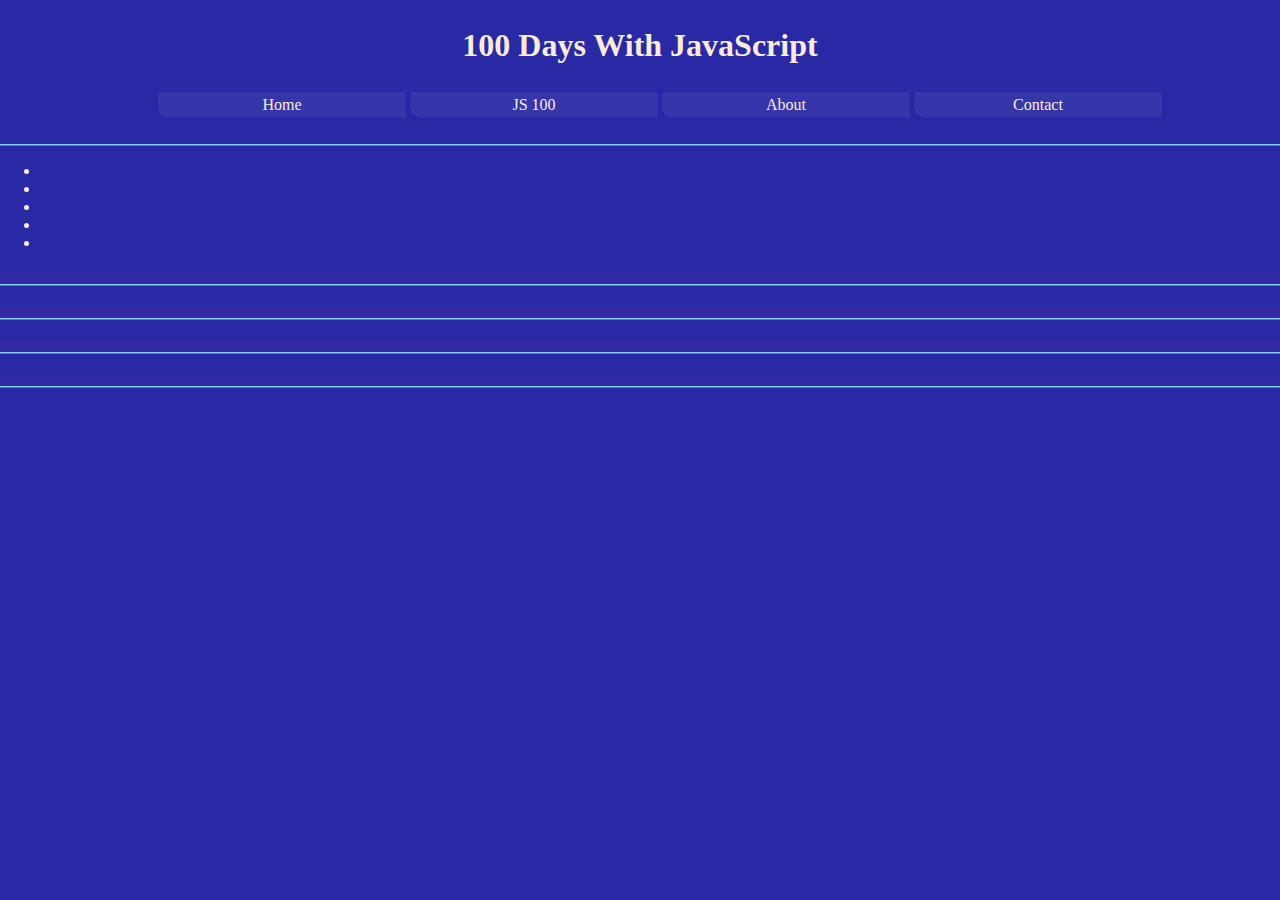
<file: index.html>
<!DOCTYPE html>
<html lang="en">
<head>
    <meta charset="UTF-8">
    <meta name="viewport" content="width=device-width, initial-scale=1.0">
    <title>100 Days With JavaScript</title>
    <link rel="stylesheet"  href="./css/style.css">
</head>
<body>
    <header>
        <h1>100 Days With JavaScript</h1>
        <nav>
            <ul>
                <li><a href="./">Home</a></li>
                <li><a href="./days">JS 100</a></li>
                <li><a href="./about">About</a></li>
                <li><a href="./contact">Contact</a></li>
            </ul>
        </nav>
    </header>
    <main>
        <aisde>
            <nav>
                <ul>
                    <li><a href=""></a></li>
                    <li><a href=""></a></li>
                    <li><a href=""></a></li>
                    <li><a href=""></a></li>
                    <li><a href=""></a></li>
                </ul>
            </nav>
        </aisde>
        <section>
            <h2></h2>
            <p></p>
        </section>
        <section>
            <h2></h2>
            <p></p>
        </section>
        <section>
            <h2></h2>
            <p></p>
        </section>
        <section>
            <h2></h2>
            <p></p>
        </section>
    </main>
    <footer>
        
    </footer>
</body>
</html>
</file>
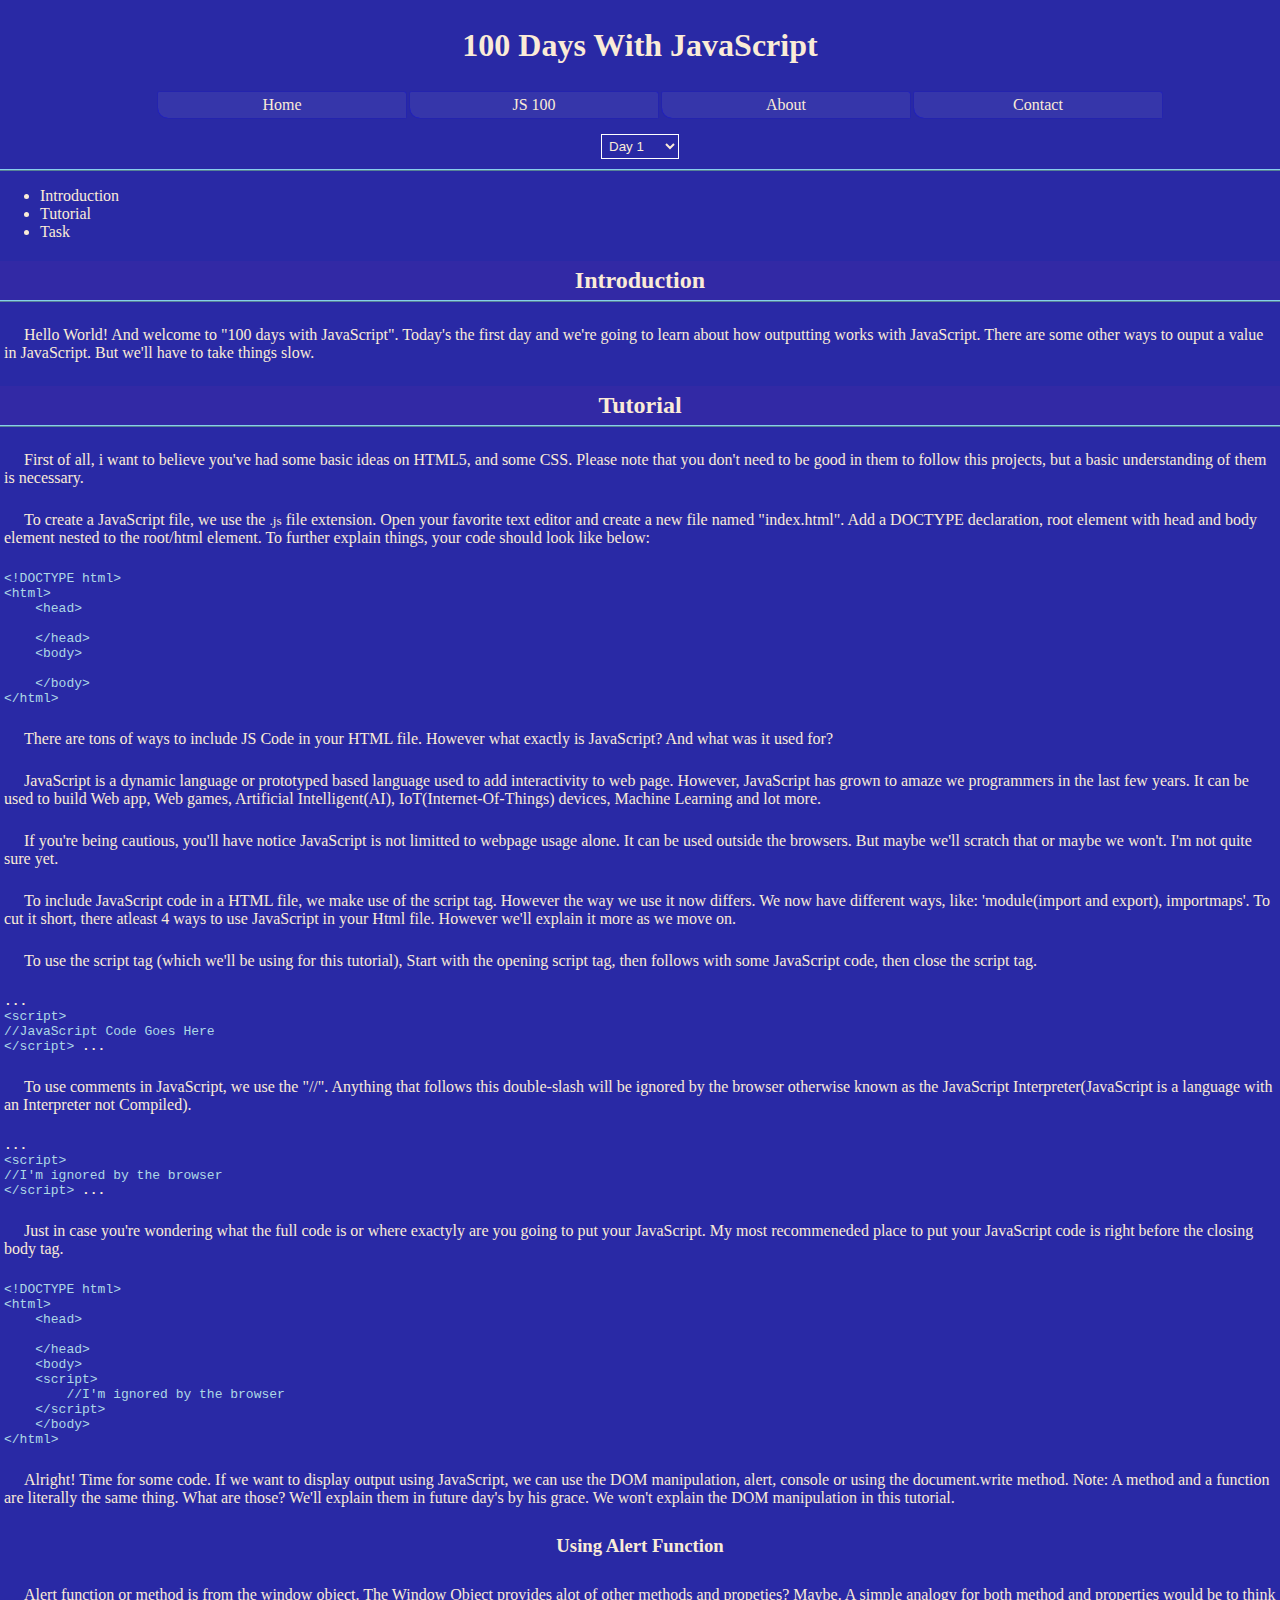
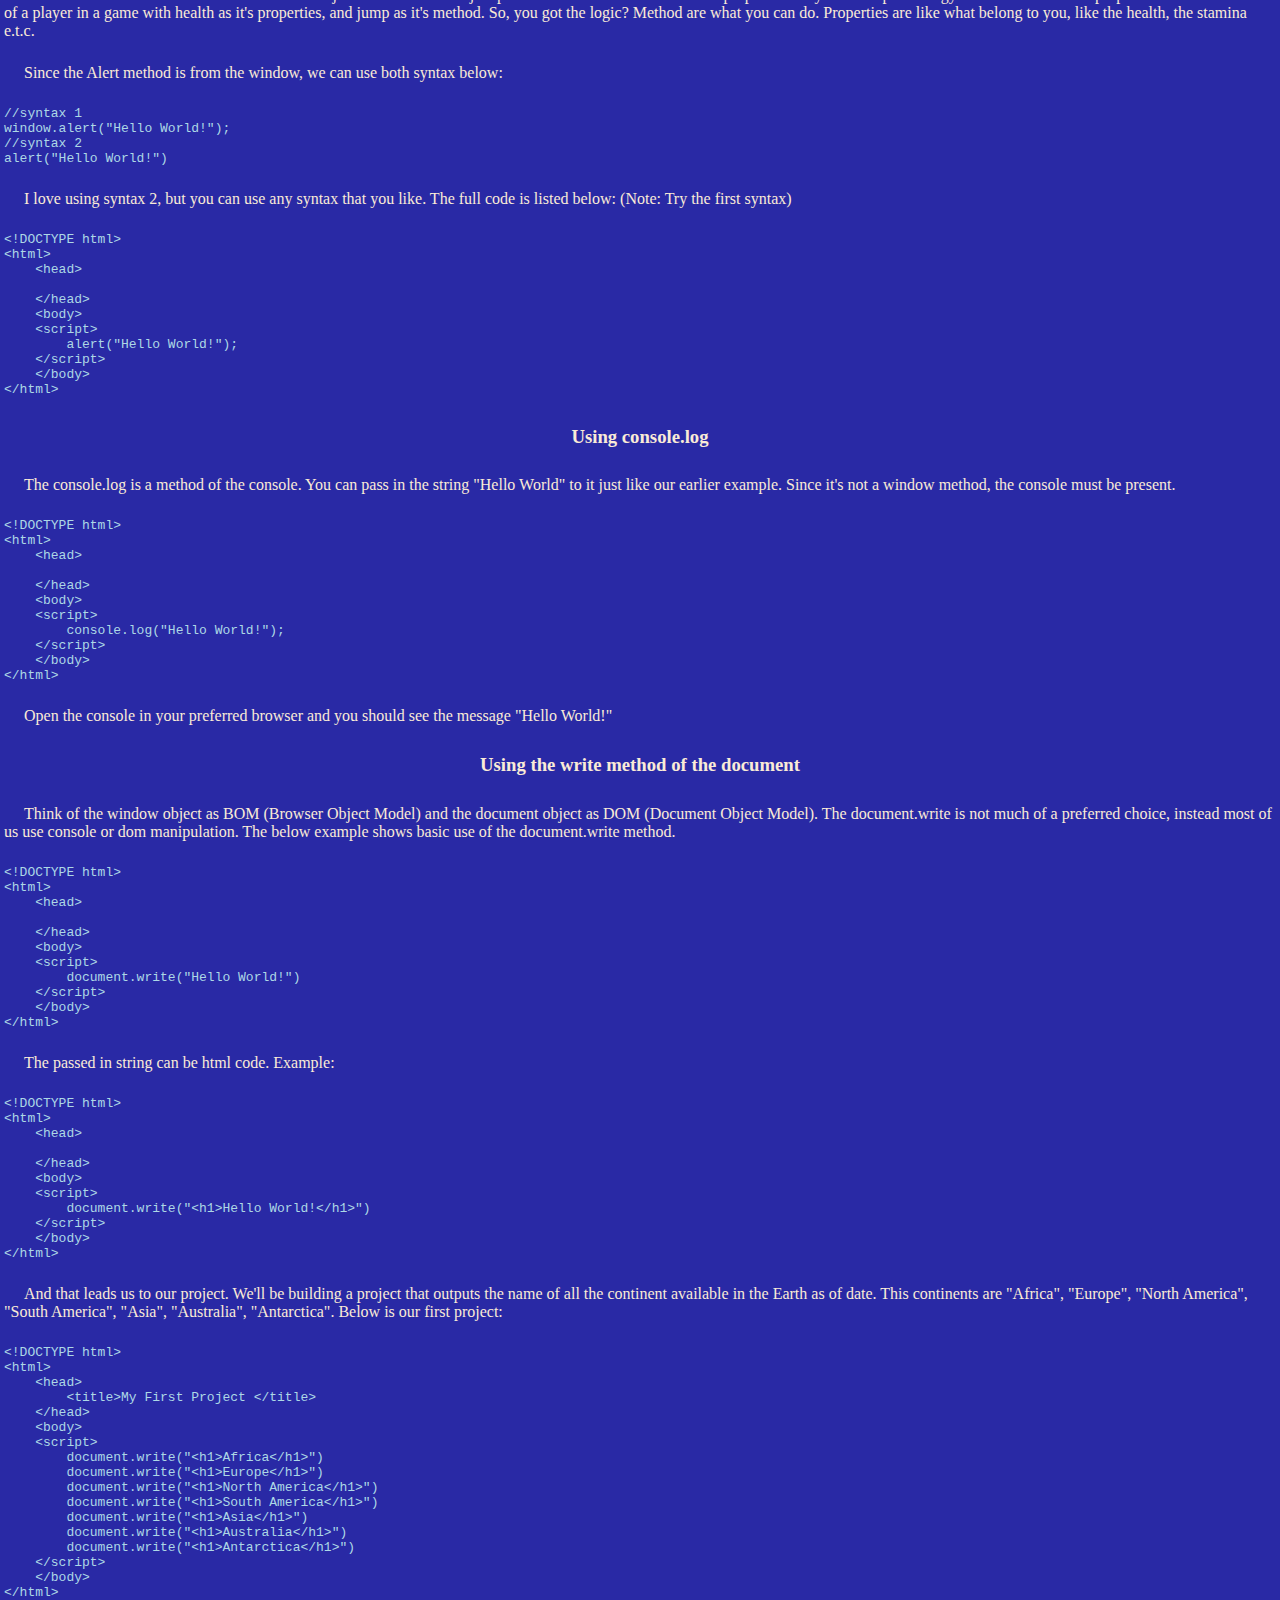
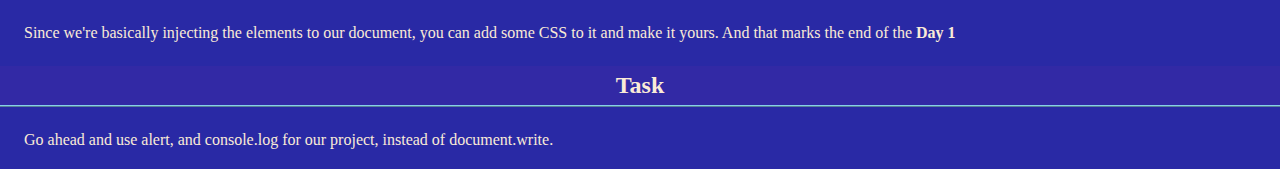
<file: day1/index.html>
<!DOCTYPE html>
<html lang="en">
<head>
    <meta charset="UTF-8">
    <meta name="viewport" content="width=device-width, initial-scale=1.0">
    <title></title>
    <link rel="stylesheet" href="./css/style.css">
</head>
<body>
    <header>
        <h1>100 Days With JavaScript</h1>
        <nav>
            <ul>
                <li><a href="./">Home</a></li>
                <li><a href="./days">JS 100</a></li>
                <li><a href="./about">About</a></li>
                <li><a href="./contact">Contact</a></li>
            </ul>
        </nav>
        <aside>
            <select name="0" id="select">

            </select>
        </aside>
    </header>
    <main>
        <aside>
            <nav>
                <ol>
                    <li><a href="#introduction">Introduction</a></li>
                    <li><a href="#tutorial">Tutorial</a></li>
                    <li><a href="#task">Task</a></li>
                </ol>
            </nav>
        </aside>
        <section id="introduction">
            <h2>Introduction</h2>
            <p>Hello World! And welcome to "100 days with JavaScript". Today's the first day and we're going to learn about how outputting works with JavaScript. 
            There are some other ways to ouput a value in JavaScript. But we'll have to take things slow. </p>
        </section>
        <section id="tutorial">
            <h2>Tutorial</h2>
            <p>First of all, i want to believe you've had some basic ideas on HTML5, and some CSS. Please note that you don't need to be good in them to follow this projects, but a basic understanding of them is necessary. </p>
            <p>To create a JavaScript file, we use the <small>.js</small> file extension. Open your favorite text editor and create a new file named "index.html". Add a DOCTYPE declaration, root element with head and body element nested to the root/html element. 
            To further explain things, your code should look like below: </p>
            <code>
                &lt;!DOCTYPE html&gt;<br>
                &lt;html&gt;<br>
                &nbsp;&nbsp;&nbsp;&nbsp;&lt;head&gt;<br> 
                &nbsp;&nbsp;&nbsp;&nbsp;&nbsp;&nbsp;&nbsp;&nbsp;<br>
                &nbsp;&nbsp;&nbsp;&nbsp;&lt;/head&gt;<br>
                &nbsp;&nbsp;&nbsp;&nbsp;&lt;body&gt;<br>
                &nbsp;&nbsp;&nbsp;&nbsp;&nbsp;&nbsp;&nbsp;&nbsp;<br>
                &nbsp;&nbsp;&nbsp;&nbsp;&lt;/body&gt;<br>
                &lt;/html&gt;<br>
            </code>
            <p>There are tons of ways to include JS Code in your HTML file. However what exactly is JavaScript? And what was it used for? </p>
            <p>JavaScript is a dynamic language or prototyped based language used to add interactivity to web page. However, JavaScript has grown to amaze we programmers in the last few years. It can be used to build Web app, Web games, Artificial Intelligent(AI), IoT(Internet-Of-Things) devices, Machine Learning and lot more. </p>
            <p>If you're being cautious, you'll have notice  JavaScript is not limitted to webpage usage alone. It can be used outside the browsers. But maybe we'll scratch that or maybe we won't. I'm not quite sure yet. </p>
            <p>To include JavaScript code in a HTML file, we make use of the script tag. However the way we use it now differs. We now have different ways, like: 'module(import and export), importmaps'. To cut it short, there atleast 4 ways to use JavaScript in your Html file. However we'll explain it more as we move on. </p> 
            <p>To use the script tag (which we'll be using for this tutorial), Start with the opening script tag, then follows with some JavaScript code, then close the script tag. </p>
            <code>
                <b>...</b>
                <br>&lt;script&gt;<br>
                //JavaScript Code Goes Here<br>
                &lt;/script&gt;
                <b>...</b>
            </code>
            <p>To use comments in JavaScript, we use the "//". Anything that follows this double-slash will be ignored by the browser otherwise known as the JavaScript Interpreter(JavaScript is a language with an Interpreter not Compiled). </p>
            <code>
                <b>...</b>
                <br>&lt;script&gt;<br>
                //I'm ignored by the browser<br>
                &lt;/script&gt;
                <b>...</b>
            </code>
            <p>Just in case you're wondering what the full code is or where exactyly are you going to put your JavaScript.  My most recommeneded place to put your JavaScript code is right before the closing body tag. </p>
            <code>
                &lt;!DOCTYPE html&gt;<br>
                &lt;html&gt;<br>
                &nbsp;&nbsp;&nbsp;&nbsp;&lt;head&gt;<br> 
                &nbsp;&nbsp;&nbsp;&nbsp;&nbsp;&nbsp;&nbsp;&nbsp;<br>
                &nbsp;&nbsp;&nbsp;&nbsp;&lt;/head&gt;<br>
                &nbsp;&nbsp;&nbsp;&nbsp;&lt;body&gt;<br>
                &nbsp;&nbsp;&nbsp;&nbsp;&lt;script&gt;<br>
                &nbsp;&nbsp;&nbsp;&nbsp;&nbsp;&nbsp;&nbsp;&nbsp;//I'm ignored by the browser<br>
                &nbsp;&nbsp;&nbsp;&nbsp;&lt;/script&gt;<br>
                &nbsp;&nbsp;&nbsp;&nbsp;&lt;/body&gt;<br>
                &lt;/html&gt;<br>
            </code>
            <p>Alright! Time for some code. If  we want to display output using JavaScript, we can use the DOM manipulation, alert, console or using the document.write method. Note: A method and a function are literally the same thing. What are those? We'll explain them in future day's by his grace. We won't explain the DOM manipulation in this tutorial. </p>
            <h3>Using Alert Function</h3>
            <p>
                Alert function or method is from the window object. The Window Object provides alot of other methods and propeties?  Maybe. A simple analogy for both method and properties would be to think of a player in a game with health as it's properties, and jump as it's method. So, you got the logic? Method are what you can do. Properties are like what belong to you, like the health, the stamina e.t.c.  
            </p>
            <p>Since the Alert method is from the window, we can use both syntax below: </p>
            <code>
                //syntax 1
                <br>
                window.alert("Hello World!");<br>
                //syntax 2 <br>
                alert("Hello World!")
            </code>
            <p>I love using syntax 2, but you can use any syntax that you like. The full code is listed below: (Note: Try the first syntax) </p>
            <code>
                &lt;!DOCTYPE html&gt;<br>
                &lt;html&gt;<br>
                &nbsp;&nbsp;&nbsp;&nbsp;&lt;head&gt;<br> 
                &nbsp;&nbsp;&nbsp;&nbsp;&nbsp;&nbsp;&nbsp;&nbsp;<br>
                &nbsp;&nbsp;&nbsp;&nbsp;&lt;/head&gt;<br>
                &nbsp;&nbsp;&nbsp;&nbsp;&lt;body&gt;<br>
                &nbsp;&nbsp;&nbsp;&nbsp;&lt;script&gt;<br>
                &nbsp;&nbsp;&nbsp;&nbsp;&nbsp;&nbsp;&nbsp;&nbsp;alert("Hello World!");<br>
                &nbsp;&nbsp;&nbsp;&nbsp;&lt;/script&gt;<br>
                &nbsp;&nbsp;&nbsp;&nbsp;&lt;/body&gt;<br>
                &lt;/html&gt;<br>
            </code>
            <h3>Using console.log</h3>
            <p>The console.log is a method of the console. You can pass in the string "Hello World" to it just like our earlier example. Since it's not a window method, the console must be present. </p>
            <code>
                &lt;!DOCTYPE html&gt;<br>
                &lt;html&gt;<br>
                &nbsp;&nbsp;&nbsp;&nbsp;&lt;head&gt;<br> 
                &nbsp;&nbsp;&nbsp;&nbsp;&nbsp;&nbsp;&nbsp;&nbsp;<br>
                &nbsp;&nbsp;&nbsp;&nbsp;&lt;/head&gt;<br>
                &nbsp;&nbsp;&nbsp;&nbsp;&lt;body&gt;<br>
                &nbsp;&nbsp;&nbsp;&nbsp;&lt;script&gt;<br>
                &nbsp;&nbsp;&nbsp;&nbsp;&nbsp;&nbsp;&nbsp;&nbsp;console.log("Hello World!");<br>
                &nbsp;&nbsp;&nbsp;&nbsp;&lt;/script&gt;<br>
                &nbsp;&nbsp;&nbsp;&nbsp;&lt;/body&gt;<br>
                &lt;/html&gt;<br>
            </code>
            <p>Open the console in your preferred browser and you should see the message "Hello World!"</p>
            <h3>Using the write method of the document</h3>
            <p>Think of the window object as BOM (Browser Object Model) and the document object as DOM (Document Object Model). The document.write is not much of a preferred choice, instead most of us use console or dom manipulation. The below example shows basic use of the document.write method. 
            </p>
            <code>
                &lt;!DOCTYPE html&gt;<br>
                &lt;html&gt;<br>
                &nbsp;&nbsp;&nbsp;&nbsp;&lt;head&gt;<br> 
                &nbsp;&nbsp;&nbsp;&nbsp;&nbsp;&nbsp;&nbsp;&nbsp;<br>
                &nbsp;&nbsp;&nbsp;&nbsp;&lt;/head&gt;<br>
                &nbsp;&nbsp;&nbsp;&nbsp;&lt;body&gt;<br>
                &nbsp;&nbsp;&nbsp;&nbsp;&lt;script&gt;<br>
                &nbsp;&nbsp;&nbsp;&nbsp;&nbsp;&nbsp;&nbsp;&nbsp;document.write("Hello World!")<br>
                &nbsp;&nbsp;&nbsp;&nbsp;&lt;/script&gt;<br>
                &nbsp;&nbsp;&nbsp;&nbsp;&lt;/body&gt;<br>
                &lt;/html&gt;<br>
            </code>
            <p>The passed in string can be html code. Example: </p>
            <code>
                &lt;!DOCTYPE html&gt;<br>
                &lt;html&gt;<br>
                &nbsp;&nbsp;&nbsp;&nbsp;&lt;head&gt;<br> 
                &nbsp;&nbsp;&nbsp;&nbsp;&nbsp;&nbsp;&nbsp;&nbsp;<br>
                &nbsp;&nbsp;&nbsp;&nbsp;&lt;/head&gt;<br>
                &nbsp;&nbsp;&nbsp;&nbsp;&lt;body&gt;<br>
                &nbsp;&nbsp;&nbsp;&nbsp;&lt;script&gt;<br>
                &nbsp;&nbsp;&nbsp;&nbsp;&nbsp;&nbsp;&nbsp;&nbsp;document.write("&lt;h1&gt;Hello World!&lt;/h1&gt;")<br>
                &nbsp;&nbsp;&nbsp;&nbsp;&lt;/script&gt;<br>
                &nbsp;&nbsp;&nbsp;&nbsp;&lt;/body&gt;<br>
                &lt;/html&gt;<br>
            </code>
            <p>And that leads us to our project. We'll be building a project that outputs the name of all the continent available in the Earth as of date. This continents are "Africa", "Europe", "North America", "South America", "Asia", "Australia", "Antarctica". Below is our first project: </p>
            <code>
                &lt;!DOCTYPE html&gt;<br>
                &lt;html&gt;<br>
                &nbsp;&nbsp;&nbsp;&nbsp;&lt;head&gt;<br> 
                &nbsp;&nbsp;&nbsp;&nbsp;&nbsp;&nbsp;&nbsp;&nbsp;&lt;title&gt;My First Project &lt;/title&gt;<br>
                &nbsp;&nbsp;&nbsp;&nbsp;&lt;/head&gt;<br>
                &nbsp;&nbsp;&nbsp;&nbsp;&lt;body&gt;<br>
                &nbsp;&nbsp;&nbsp;&nbsp;&lt;script&gt;<br>
                &nbsp;&nbsp;&nbsp;&nbsp;&nbsp;&nbsp;&nbsp;&nbsp;document.write("&lt;h1&gt;Africa&lt;/h1&gt;")<br>
                &nbsp;&nbsp;&nbsp;&nbsp;&nbsp;&nbsp;&nbsp;&nbsp;document.write("&lt;h1&gt;Europe&lt;/h1&gt;")<br>
                &nbsp;&nbsp;&nbsp;&nbsp;&nbsp;&nbsp;&nbsp;&nbsp;document.write("&lt;h1&gt;North America&lt;/h1&gt;")<br>
                &nbsp;&nbsp;&nbsp;&nbsp;&nbsp;&nbsp;&nbsp;&nbsp;document.write("&lt;h1&gt;South America&lt;/h1&gt;")<br>
                &nbsp;&nbsp;&nbsp;&nbsp;&nbsp;&nbsp;&nbsp;&nbsp;document.write("&lt;h1&gt;Asia&lt;/h1&gt;")<br>
                &nbsp;&nbsp;&nbsp;&nbsp;&nbsp;&nbsp;&nbsp;&nbsp;document.write("&lt;h1&gt;Australia&lt;/h1&gt;")<br>
                &nbsp;&nbsp;&nbsp;&nbsp;&nbsp;&nbsp;&nbsp;&nbsp;document.write("&lt;h1&gt;Antarctica&lt;/h1&gt;")<br>
                &nbsp;&nbsp;&nbsp;&nbsp;&lt;/script&gt;<br>
                &nbsp;&nbsp;&nbsp;&nbsp;&lt;/body&gt;<br>
                &lt;/html&gt;<br>
            </code>
            <p>Since we're basically injecting the elements to our document, you can add some CSS to it and make it yours. And that marks the end of the <b>Day 1</b></p>
        </section>
        <section id="task">
            <h2>Task</h2>
            <p>Go ahead and use alert, and console.log for our project, instead of document.write. </p>
        </section>
    </main>
    <footer>
        
    </footer>
    <script>
        const select = document.getElementById("select");
        select.onchange = (e) => {
            setTimeout(() => {
                window.location = "./../" + select.value;
            })
        }
        for(i = 0; i < 100; i++){
            const option = document.createElement('option');
            option.value = "day" + (i + 1);
            if(i == select.name){
                option.selected = true;
                option.disabled = true;
            }
            option.textContent = "Day " + (i + 1);
            option.style.color = "gray"
            select.appendChild(option);
        }
    </script>
</body>
</html>
</file>
<file: css/style.css>
* {
    box-sizing: border-box;
    color: antiquewhite;
}

body {
    margin: 0;
    padding: 0;
    text-align: center;
    background-color: rgb(41, 41, 165);
}

header{
    border-bottom: 2px ridge skyblue;
    margin-bottom: 10px;
    padding-bottom: 10px;
}

header select, header select:active, header select:hover, header select:visited{
    border: 1px solid white;
    background-color: transparent;
    padding: 3px;
}

header ul{
    text-align: center;
}

header ul li {
    display: inline-block;
    width: 20%;
    list-style: none;
    background-color: transparent;
    font-style: normal;
    box-shadow: 0px 0px 1px blue;
    border-radius: 1px 2px 0px 10px;
    background-color: #eeeeee11;
    padding: 4px;
}

a{
    text-decoration: none;
}

h1, h2, h3{
    padding: 6px;
}

h2 {
    background-color: rgb(50, 41, 165);
    border-bottom: 2px ridge skyblue;
}

code {
    display: block;
    text-align: left;
    padding: 20px;
}
</file>
<file: day1/css/style.css>
@import url("./../../css/style.css");

p, code {
    text-align: left;
    padding: 4px;
}

p{
    text-indent: 20px;
}

code {
    color: lightblue;
}

ol{
    list-style-type: disc;
    text-align: left;
}
</file>
